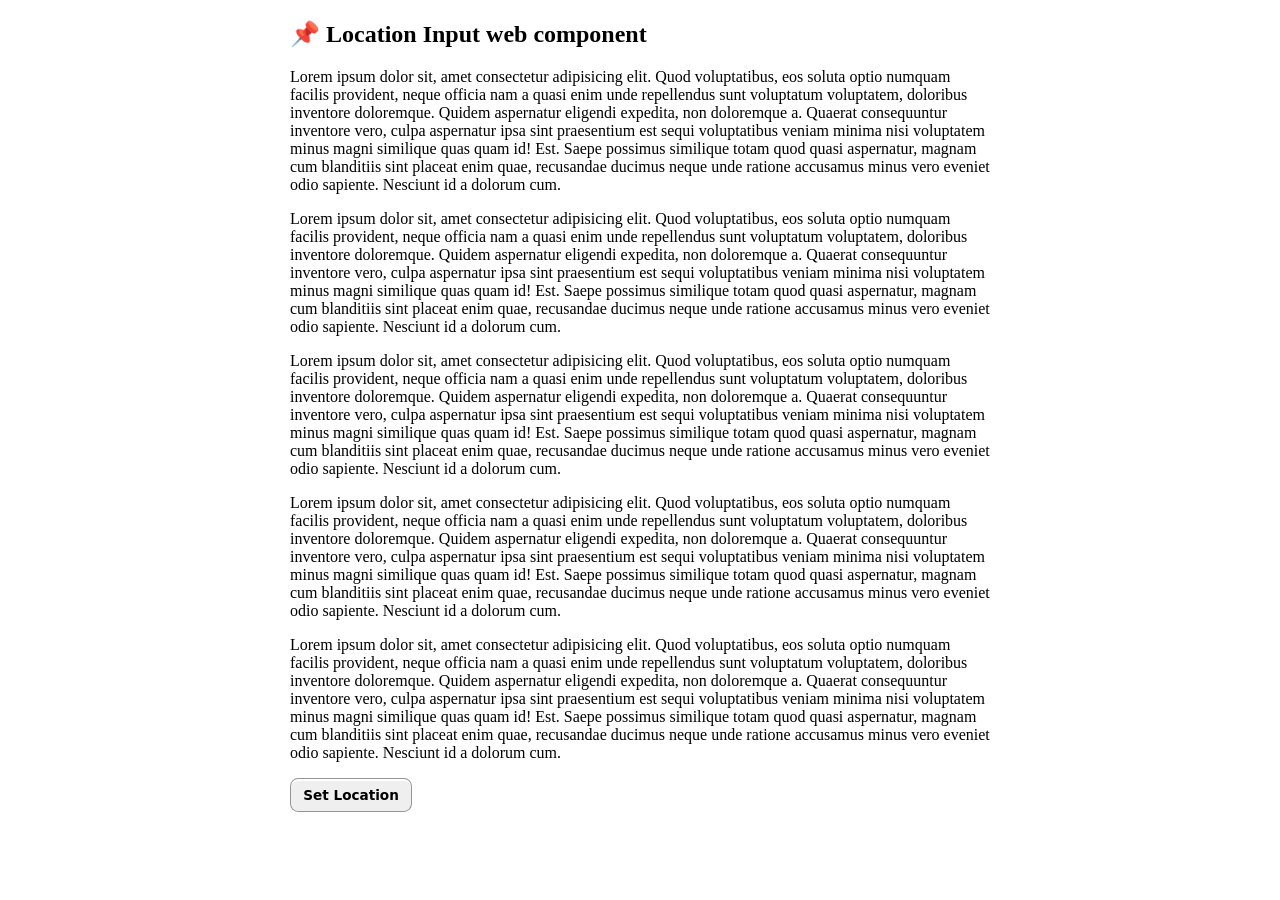
<file: index.html>
<!DOCTYPE html>
<html lang="en">
<head>
    <meta charset="UTF-8">
    <meta name="viewport" content="width=device-width, initial-scale=1.0">
    <title>Document</title>
    <script type="module" src="./components/location-input/location-input.js"></script>
    <style>
        /* Demo styles */
        *, *::before, *::after { box-sizing: border-box; }
        html { color-scheme: light dark; text-wrap: balance; tab-size: 2; }
        body { width: 90%; max-width: min(700px, 100%); margin-inline: auto; }
        output > * { transition: all .6s ease-out; @starting-style { background: yellow; } }
        /* pre { overflow: auto; font-size: .9em; border: solid 1px; padding: 3px; } */
    </style>
</head>
<body>
    <h2><span aria-hidden="true">📌</span> Location Input web component</h2>
        <p>
            Lorem ipsum dolor sit, amet consectetur adipisicing elit. Quod voluptatibus, eos soluta optio numquam facilis provident, neque officia nam a quasi enim unde repellendus sunt voluptatum voluptatem, doloribus inventore doloremque.
            Quidem aspernatur eligendi expedita, non doloremque a. Quaerat consequuntur inventore vero, culpa aspernatur ipsa sint praesentium est sequi voluptatibus veniam minima nisi voluptatem minus magni similique quas quam id! Est.
            Saepe possimus similique totam quod quasi aspernatur, magnam cum blanditiis sint placeat enim quae, recusandae ducimus neque unde ratione accusamus minus vero eveniet odio sapiente. Nesciunt id a dolorum cum.
        </p>
        <p>
            Lorem ipsum dolor sit, amet consectetur adipisicing elit. Quod voluptatibus, eos soluta optio numquam facilis provident, neque officia nam a quasi enim unde repellendus sunt voluptatum voluptatem, doloribus inventore doloremque.
            Quidem aspernatur eligendi expedita, non doloremque a. Quaerat consequuntur inventore vero, culpa aspernatur ipsa sint praesentium est sequi voluptatibus veniam minima nisi voluptatem minus magni similique quas quam id! Est.
            Saepe possimus similique totam quod quasi aspernatur, magnam cum blanditiis sint placeat enim quae, recusandae ducimus neque unde ratione accusamus minus vero eveniet odio sapiente. Nesciunt id a dolorum cum.
        </p>
        <p>
            Lorem ipsum dolor sit, amet consectetur adipisicing elit. Quod voluptatibus, eos soluta optio numquam facilis provident, neque officia nam a quasi enim unde repellendus sunt voluptatum voluptatem, doloribus inventore doloremque.
            Quidem aspernatur eligendi expedita, non doloremque a. Quaerat consequuntur inventore vero, culpa aspernatur ipsa sint praesentium est sequi voluptatibus veniam minima nisi voluptatem minus magni similique quas quam id! Est.
            Saepe possimus similique totam quod quasi aspernatur, magnam cum blanditiis sint placeat enim quae, recusandae ducimus neque unde ratione accusamus minus vero eveniet odio sapiente. Nesciunt id a dolorum cum.
        </p>
        <p>
            Lorem ipsum dolor sit, amet consectetur adipisicing elit. Quod voluptatibus, eos soluta optio numquam facilis provident, neque officia nam a quasi enim unde repellendus sunt voluptatum voluptatem, doloribus inventore doloremque.
            Quidem aspernatur eligendi expedita, non doloremque a. Quaerat consequuntur inventore vero, culpa aspernatur ipsa sint praesentium est sequi voluptatibus veniam minima nisi voluptatem minus magni similique quas quam id! Est.
            Saepe possimus similique totam quod quasi aspernatur, magnam cum blanditiis sint placeat enim quae, recusandae ducimus neque unde ratione accusamus minus vero eveniet odio sapiente. Nesciunt id a dolorum cum.
        </p>
        <p>
            Lorem ipsum dolor sit, amet consectetur adipisicing elit. Quod voluptatibus, eos soluta optio numquam facilis provident, neque officia nam a quasi enim unde repellendus sunt voluptatum voluptatem, doloribus inventore doloremque.
            Quidem aspernatur eligendi expedita, non doloremque a. Quaerat consequuntur inventore vero, culpa aspernatur ipsa sint praesentium est sequi voluptatibus veniam minima nisi voluptatem minus magni similique quas quam id! Est.
            Saepe possimus similique totam quod quasi aspernatur, magnam cum blanditiis sint placeat enim quae, recusandae ducimus neque unde ratione accusamus minus vero eveniet odio sapiente. Nesciunt id a dolorum cum.
        </p>
    <location-input>
        <button type="button" class="location-trigger">
            <span>Set</span> <span>/</span> <span>Edit</span> <span>Location</span>
        </button>
        <p><output><!-- Demo implementation: location inserted here --></output></p>
    </location-input>

</body>
</html>
</file>
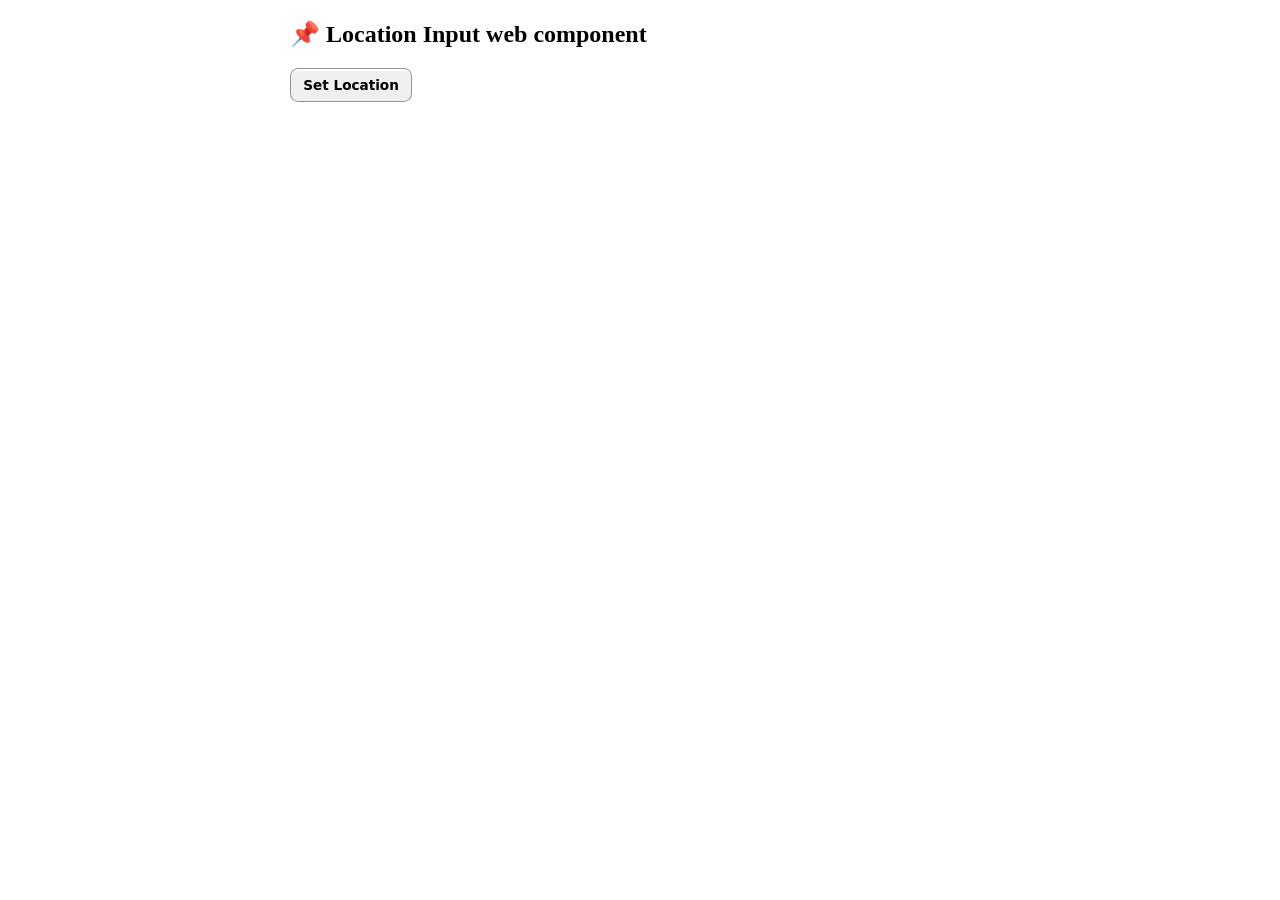
<file: index-codepen.html>
<!DOCTYPE html>
<html lang="en">
<head>
    <meta charset="UTF-8">
    <meta name="viewport" content="width=device-width, initial-scale=1.0">
    <title>Document</title>
    <!-- <script type="module" src="./components/location-input/location-input.js?define=false"></script> -->
    <style>
        /* Demo styles */
        *, *::before, *::after { box-sizing: border-box; }
        html { color-scheme: light dark; text-wrap: balance; tab-size: 2; }
        body { width: 90%; max-width: min(700px, 100%); margin-inline: auto; }
        output > * { transition: all .6s ease-out; @starting-style { background: yellow; } }
        /* pre { overflow: auto; font-size: .9em; border: solid 1px; padding: 3px; } */
    </style>
</head>
<body>
    <h2><span aria-hidden="true">📌</span> Location Input web component</h2>

    <location-input>
        <button type="button" class="location-trigger">
            <span>Set</span> <span>/</span> <span>Edit</span> <span>Location</span>
        </button>
        <p><output><!-- Demo implementation: location inserted here --></output></p>

        <lazy-modal popover 
            id="location-wrapper" 
            triggers=".location-trigger"
            inner-styles="../../lib/elements/general.css,
                        ../../lib/elements/cards.css,"
            close-button="false"
        >
            <h2>Input Your Location</h2>
            <location-cards>
                <location-card class="automatic | clickable-parent">
                    <card-content>
                        <big>Auto-detect</big>
                        <small>Grant location permission</small>
                    </card-content>
                    <card-action>
                        <button class="geo-locate | clickable-element button" type="button">
                            <span aria-hidden="true">✅</span><span>Allow</span>
                        </button>
                    </card-action>
                </location-card>
                <p class="separator">OR</p>
                <location-card class="manual | clickable-parent">
                    <card-content>
                        <big>Manually</big>
                        <small>Pick from the map</small>
                    </card-content>
                    <card-action>
                        <button class="map-trigger | clickable-element button" type="button">
                            <span aria-hidden="true">📌</span><span>Map</span>
                        </button>
                    </card-action>
                </location-card>
            </location-cards>
            <div class="button-container">
                <button class="reset-location" data-variant="primary" type="button">
                    <!-- <span aria-hidden="true" class="invert">❌</span> -->
                    <span>Reset Location</span>
                </button>
            </div>
        </lazy-modal>

        <!-- map-picker https://github.com/nonsalant/map-picker/ -->
        <lazy-modal popover
            id="map-wrapper"
            trigger-host="#location-wrapper"
            triggers=".map-trigger"
            inner-styles="../../../lib/elements/general.css,
                        ../map-picker/map-picker.css,"
            inner-scripts="../map-picker/map-picker.js"
        >
            <h2>Select Your Location</h2>
            <p class="js-hidden-if-no-kbd">
                <small>Use the <kbd>+</kbd> and <kbd>-</kbd> keys
                to zoom in/out. Press <kbd>H</kbd> to view 
                all keyboard shortcuts</small>
            </p>

            <map-picker 
                map-autofocus 
                confirm=".confirm-location" 
                reset=".reset-location" 
                initial-coordinates="39.8283,-98.5795" 
                initial-zoom="4"
            ></map-picker>

            <div class="map-controls button-container">
                <button popovertarget="map-wrapper" popovertargetaction="hide" type="button">
                    Cancel
                </button>
                <button class="reset-location" type="button">
                    <!-- <span aria-hidden="true">❌</span> -->
                    <span>Reset</span>
                </button>
                <button class="confirm-location" data-variant="primary" type="button">
                    <!-- <span aria-hidden="true" class="invert">✅</span> -->
                    <span>Confirm</span>
                </button>
            </div>

            <p class="leaflet-attribution">
                © <a target="_blank" title="OpenStreetMap" href="https://www.openstreetmap.org/copyright">OSM</a> contributors |
                Geocoding by <a target="_blank" title="Open-source geocoding with OpenStreetMap data" href="https://nominatim.org">Nominatim</a> |
                <a target="_blank" title="A JavaScript library for interactive maps" href="https://leafletjs.com">Leaflet</a>
            </p>
        </lazy-modal>

    </location-input>

    <script type="module">
        import LocationInput from './components/location-input/location-input.js?define=false';

        // Demo implementation for 'location-confirm' and 'location-reset' event handlers
        // Apply handlers to LocationInput prototype
        Object.assign(LocationInput.prototype, {

            // Log + inject coordinates and address when 'location-confirm' custom event is fired
            handleLocationConfirm(e) {
                console.log(`[${e.lat}, ${e.lng}]: ${e.address}`);
                const outputEl = this.root.querySelector('output');
                outputEl.innerHTML = `<ul>
                    <li>latitude: ${e.lat}</li>
                    <li>longitude: ${e.lng}</li>
                    <li>address: ${e.address}</li>
                </ul>`;
            },

            // Clear the <output> element when the 'location-reset' custom event is fired
            handleLocationReset() {
                const outputEl = this.root.querySelector('output');
                outputEl.innerText = '';
            }

        });

        // Define the element
        customElements.define('location-input', LocationInput);
    </script>

</body>
</html>
</file>
